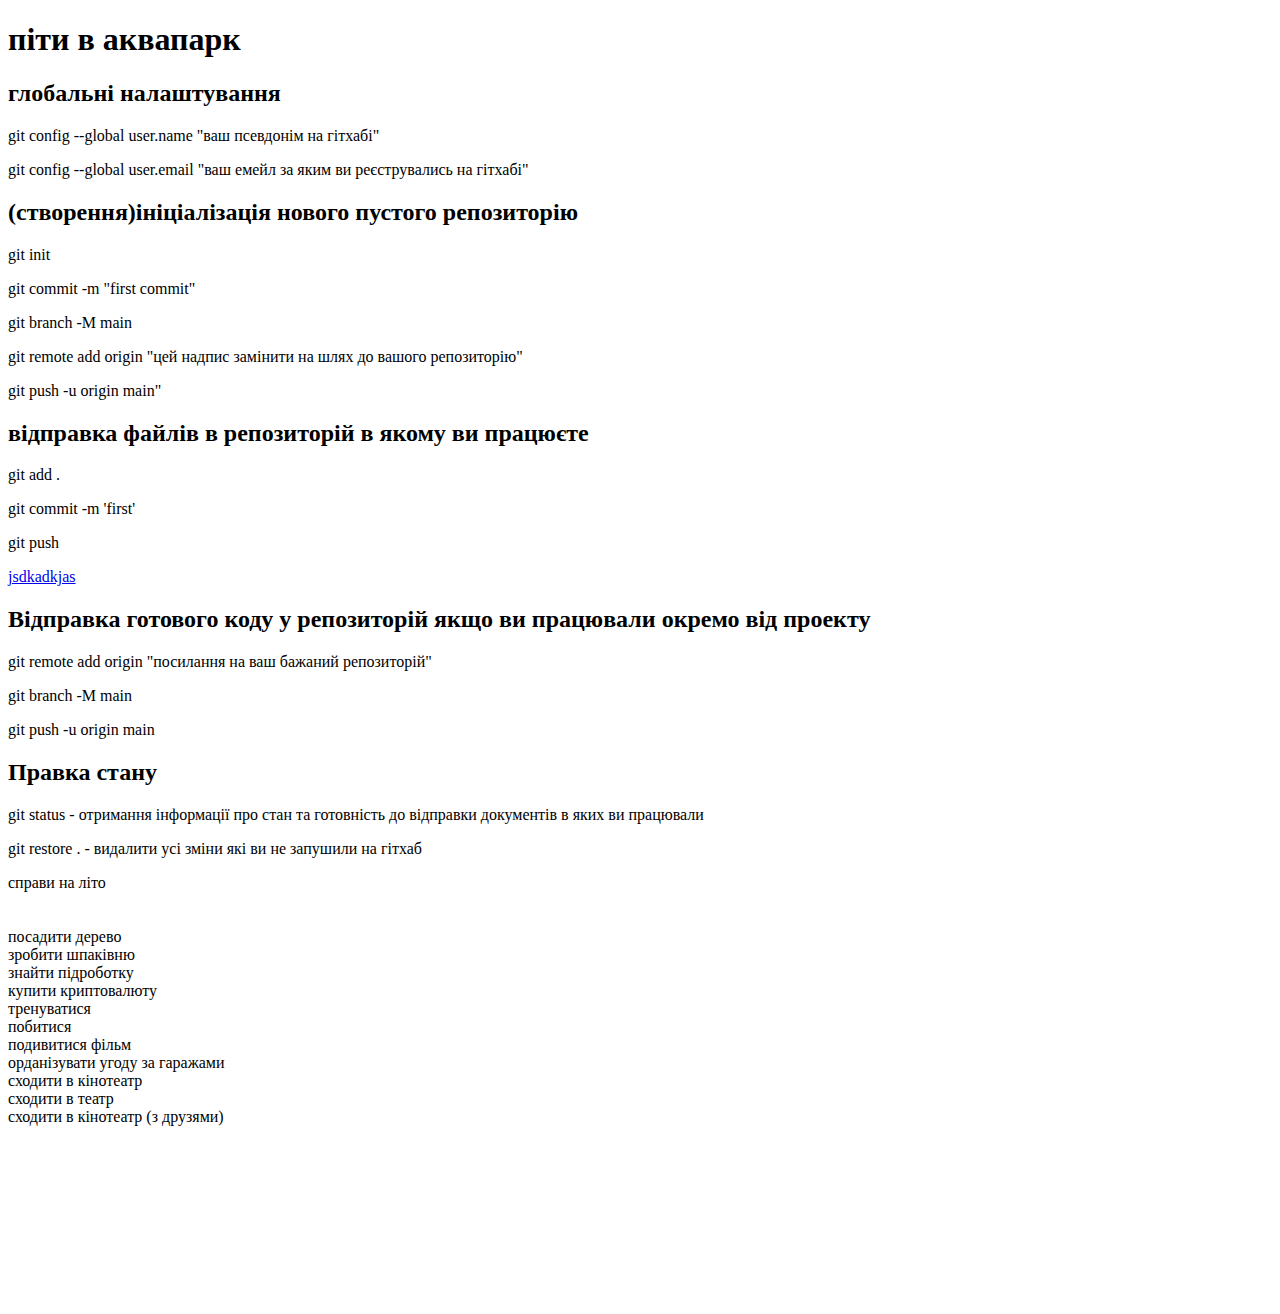
<file: index.html>
<!DOCTYPE html>
<html lang="en">
<head>
    <meta charset="UTF-8">
    <meta http-equiv="X-UA-Compatible" content="IE=edge">
    <meta name="viewport" content="width=device-width, initial-scale=1.0">
    <title>Document</title>
</head>
<body>
    <h1>піти в аквапарк</h1>
    <h2>глобальні налаштування</h2>
    <p>git config --global user.name "ваш псевдонім на гітхабі"</p>
    <p>git config --global user.email "ваш емейл за яким ви реєструвались на гітхабі"</p>
    <h2>(створення)ініціалізація нового пустого репозиторію</h2>
    <p>git init</p>
    <p>git commit -m "first commit"</p>
    <p>git branch -M main</p>
    <p>git remote add origin "цей надпис замінити на шлях до вашого репозиторію"</p>
    <p>git push -u origin main"</p>
    <h2>відправка файлів в репозиторій в якому ви працюєте</h2>
    <p>git add .</p>
    <p>git commit -m 'first'</p>
    <p>git push</p>
    
    <a href="homework.html">jsdkadkjas</a>
    
    <h2>Відправка готового коду у репозиторій якщо ви працювали окремо від проекту</h2>
    <p>git remote add origin "посилання на ваш бажаний репозиторій"</p>
    <p>git branch -M main</p>
    <p>git push -u origin main</p>
    <h2>Правка стану</h2>
    <p>
        git status - отримання інформації про стан та готовність до відправки документів в яких ви
        працювали
    </p>
    <p>git restore . - видалити усі зміни які ви не запушили на гітхаб</p>
<section class="class4">
    <li class="section-title">справи на літо
    <li title="background-color: green" class="class4">
        <li class=text style="color: aquamarine;"></li>
    <li>посадити дерево</li>
    <li>зробити шпаківню</li>
    <li>знайти підроботку</li>
    <li>купити криптовалюту</li>
    <li>тренуватися</li>
    <li>побитися</li>
    <li>подивитися фільм</li>
    <li>орданізувати угоду за гаражами</li>
    <li>сходити в кінотеатр</li>
    <li>сходити в театр</li>
    <li>сходити в кінотеатр (з друзями) </li>
    <li></li>
    <li></li>
    <li></li>
    <li></li>
    <li></li>
    <li></li>
    <li></li>
    <li></li>
    <li></li>
    <li></li>

    </li>
    </li>
    </li>
</section>
</body>
</html>
</file>
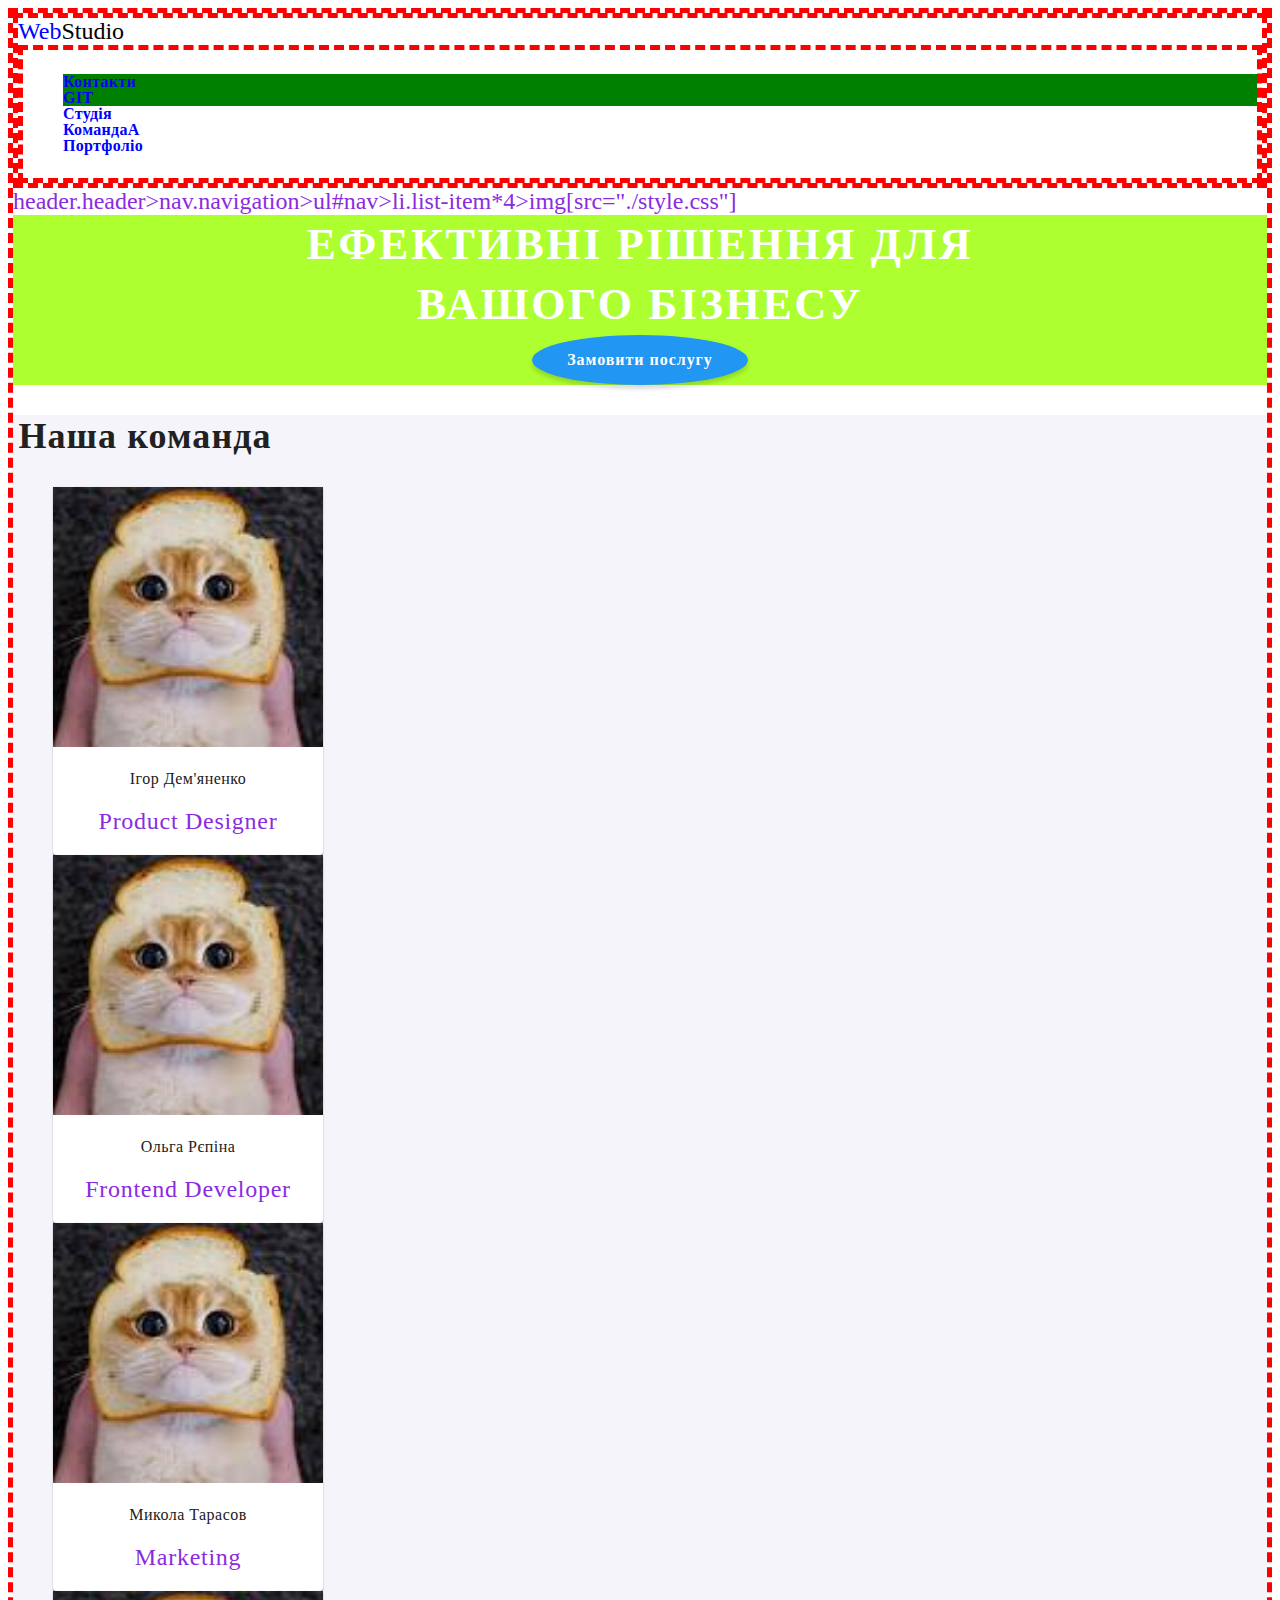
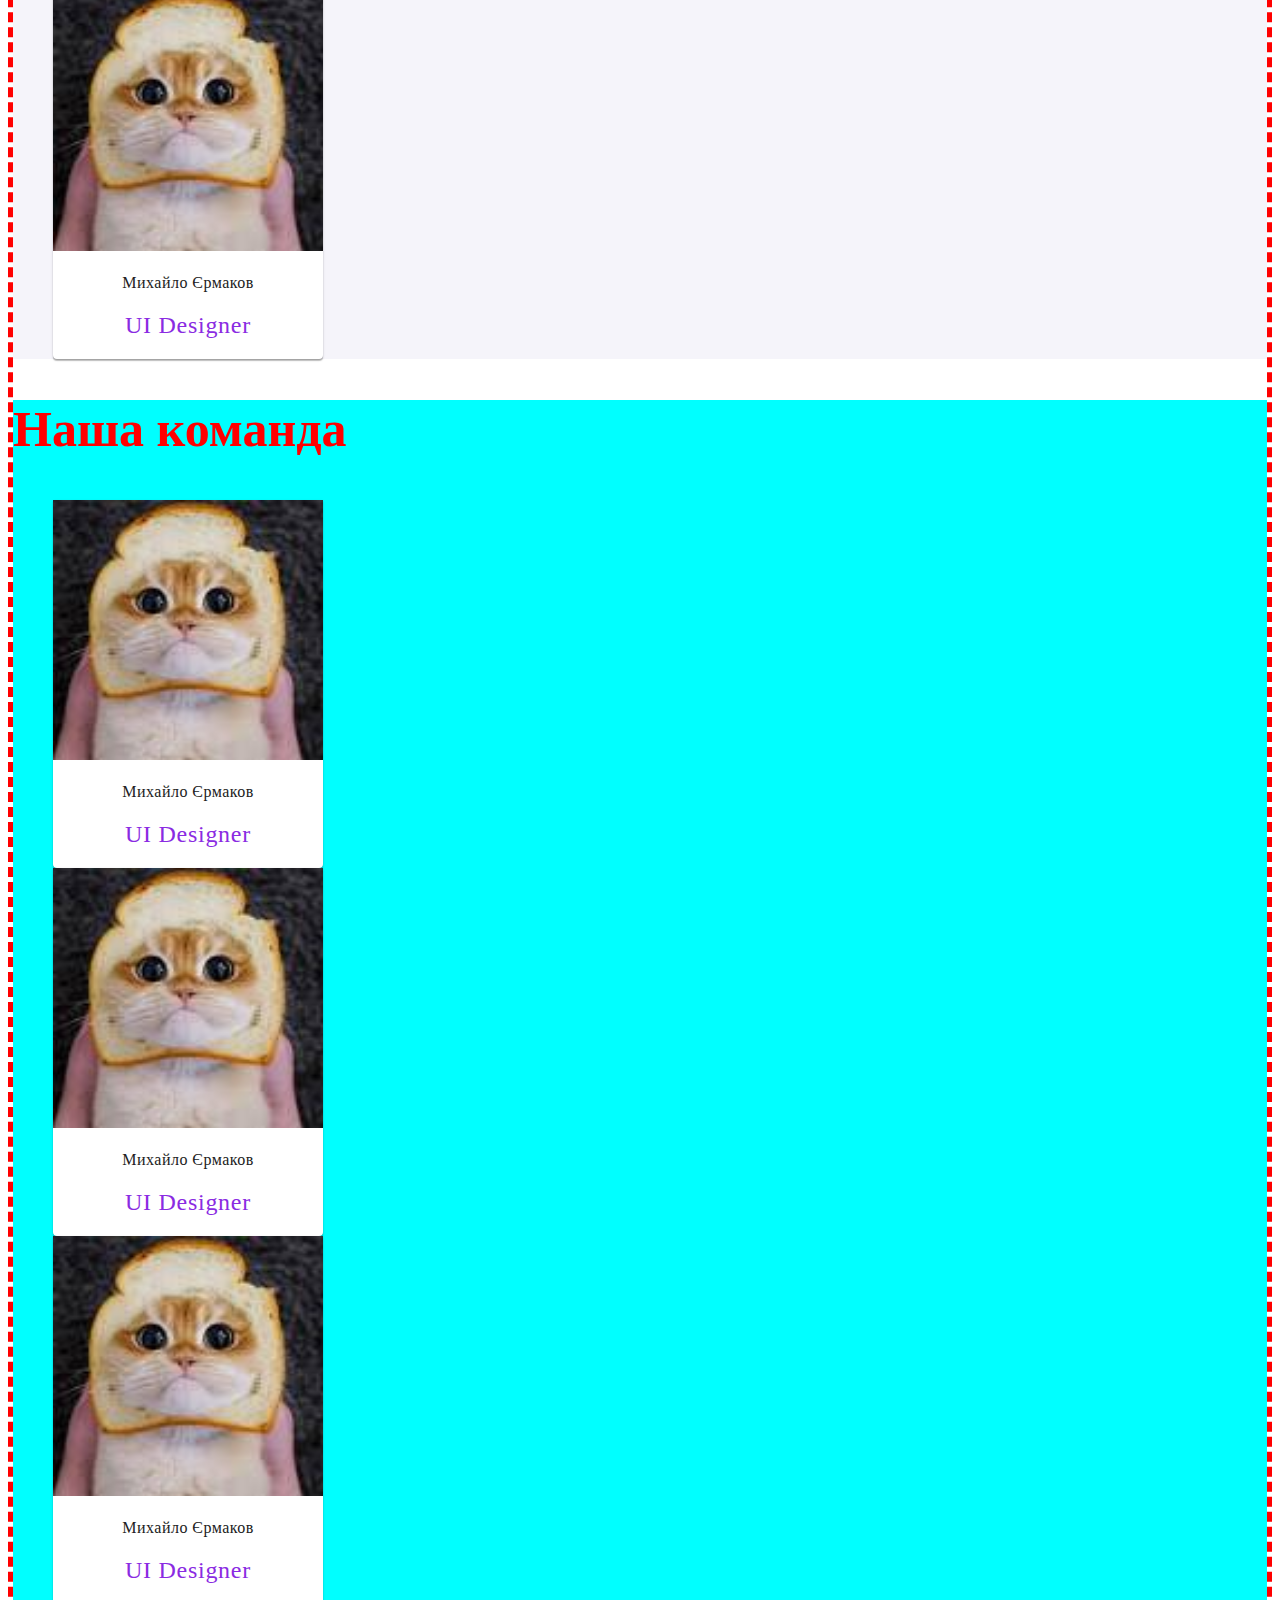
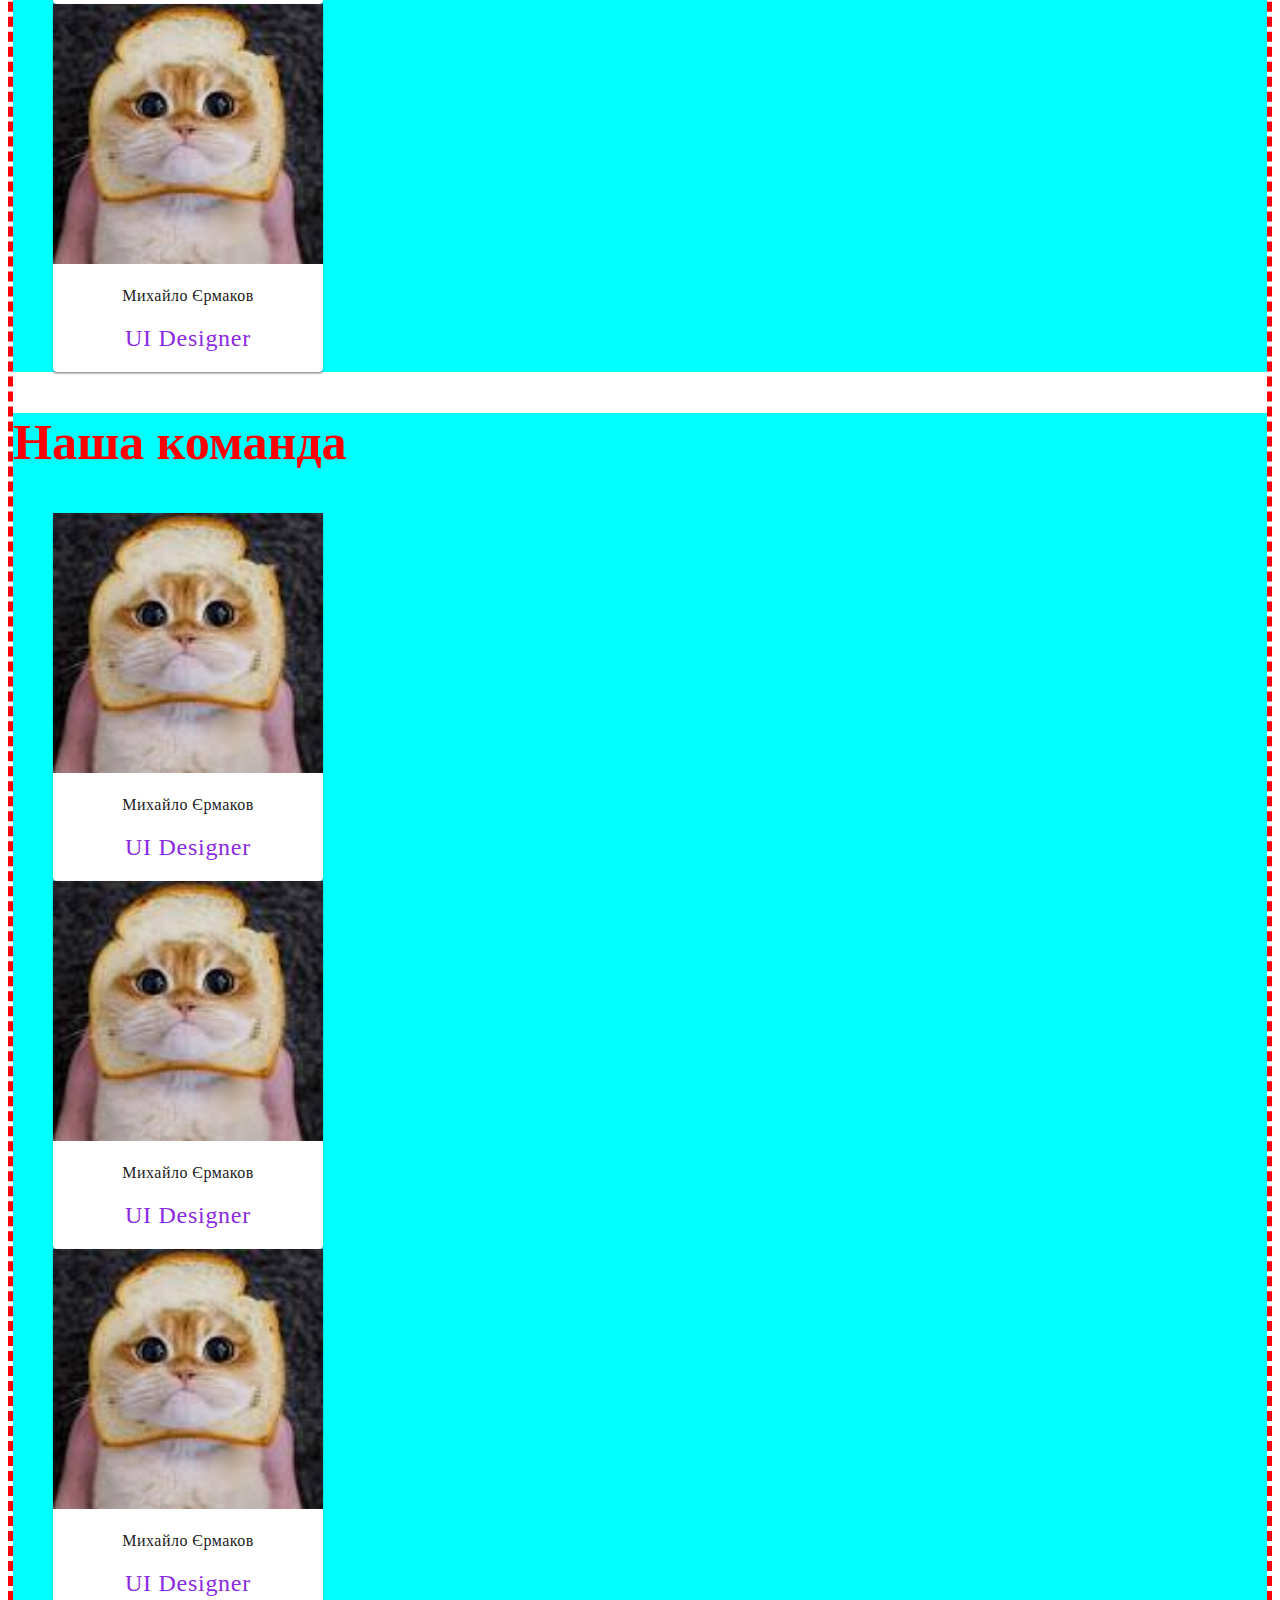
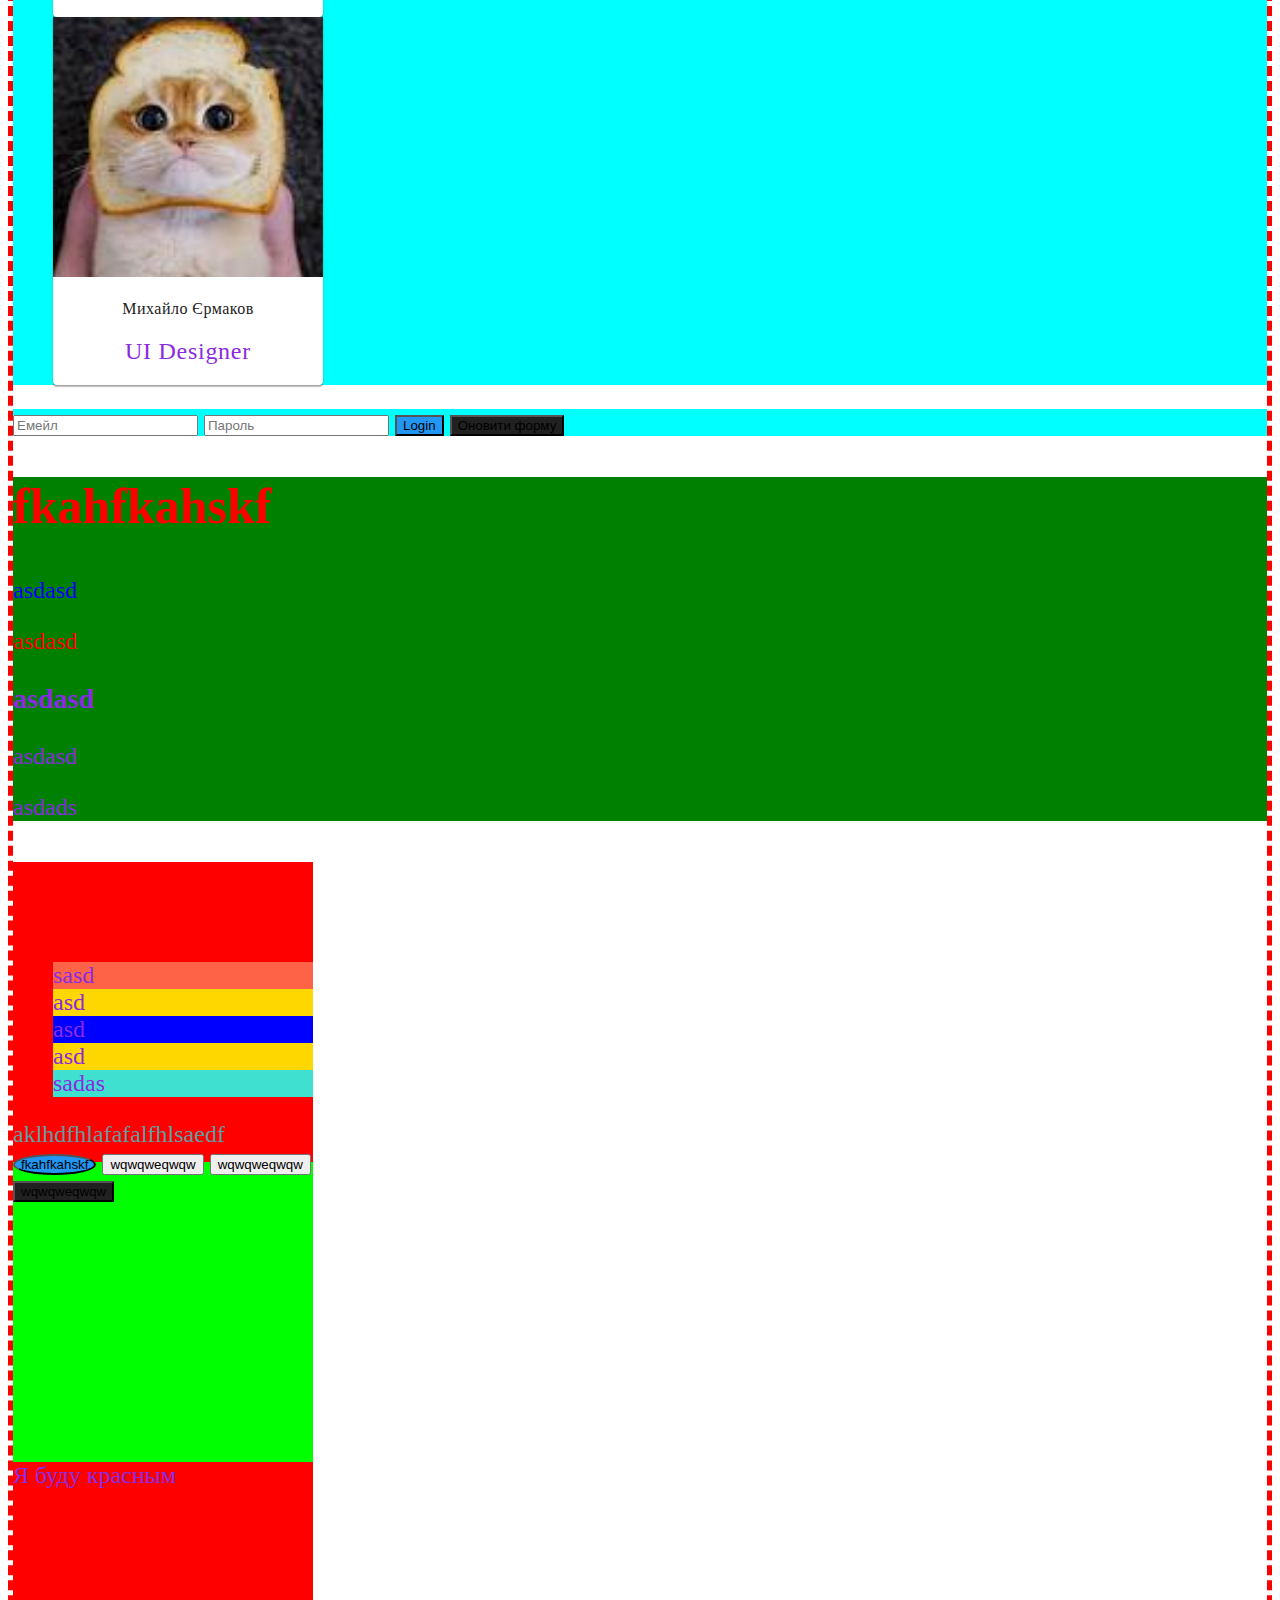
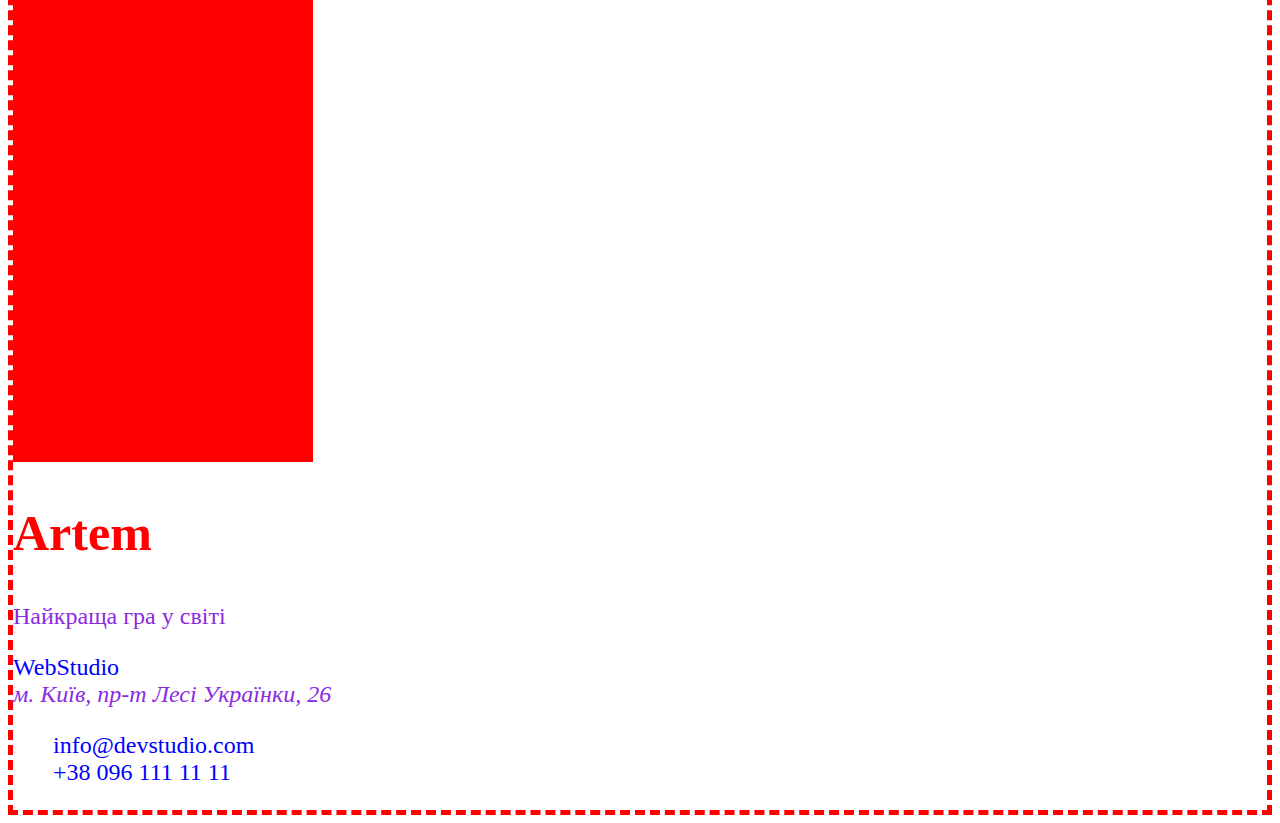
<file: homework.html>
<!DOCTYPE html>
<html lang="en">

<head>
    <meta charset="UTF-8" />
    <meta http-equiv="X-UA-Compatible" content="IE=edge" />
    <meta name="viewport" content="width=device-width, initial-scale=1.0" />
    <!-- <style>
        h2 {
        color: rgb(130, 130, 110);
        font-style: italic;
        }
        p {
        font-style: italic;
        }
        .list-item {
        background-color: red;
        }
        .heading2 {
        font-style: italic;
        }
        .section1 h2 {
        color: red;
        }
    </style> -->
    <link rel="stylesheet" href="./style.css" />
    <link rel="stylesheet" href="./new.css" />
    <title>Document</title>
</head>

<body>
    <header>
        <a style="color: black" href="" target="_blank"><span style="color: blue">Web</span>Studio</a>
        <nav class="nav">
            <ul>
                <li class="list-item" style="background-color: green"><a href="#q">Контакти</a></li>
                <li class="list-item" style="background-color: green">
                    <a href="/index.html" target="_blank">GIT</a>
                </li>
                <li class="list-item"><a href="#w">Студія</a></li>
                <li class="list-item"><a href="#team">КомандаА</a></li>
                <li class="list-item"><a href="#e">Портфоліо</a></li>
            </ul>
        </nav>
    </header>
    <main>
        header.header>nav.navigation>ul#nav>li.list-item*4>img[src="./style.css"]
        <!-- Шаблон домашки -->
        <!-- section - семантичний тег для групування контенту за змістом (Секція про нас, секція переваги  ) -->
        <section class="hero" id="q">
            <!-- Основний заголовок сторінки (тільки один на сторінці) -->
            <h1 class="hero__heading">Ефективні рішення для вашого бізнесу</h1>
            <!-- Створення кнопки -->
            <button class="hero__button button">
                <span class="hero__button--text">Замовити послугу</span>
            </button>
        </section>
        <!-- Шаблон домашки (Закінчився)-->
        <section class="section1" id="r">
            <h2 class="h2">Наша команда</h2>
            <ul class="class1">
                <li style="background-color: green" class="class2">
                    <img src="1234.jpg" alt="" class="img" />
                    <h3 class="h3">Ігор Дем'яненко</h3>
                    <p class="p">Product Designer</p>
                </li>
                <li class="class2">
                    <img src="1234.jpg" alt="" class="img" />
                    <h3 class="h3">Ольга Рєпіна</h3>
                    <p class="p">Frontend Developer</p>
                </li>
                <li class="class2">
                    <img src="1234.jpg" alt="" class="img" />
                    <h3 class="h3">Микола Тарасов</h3>
                    <p class="p">Marketing</p>
                </li>
                <li class="class2">
                    <img src="1234.jpg" alt="" class="img" />
                    <h3 class="h3">Михайло Єрмаков</h3>
                    <p class="p">UI Designer</p>
                </li>
            </ul>
        </section>
        <section id="w">
            <h2 id="team">Наша команда</h2>
            <ul class="class1">
                <li class="class2">
                    <img src="1234.jpg" alt="" class="img" />
                    <h3 class="h3">Михайло Єрмаков</h3>
                    <p class="p">UI Designer</p>
                </li>
                <li class="class2">
                    <img src="1234.jpg" alt="" class="img" />
                    <h3 class="h3">Михайло Єрмаков</h3>
                    <p class="p">UI Designer</p>
                </li>
                <li class="class2">
                    <img src="1234.jpg" alt="" class="img" />
                    <h3 class="h3">Михайло Єрмаков</h3>
                    <p class="p">UI Designer</p>
                </li>
                <li class="class2">
                    <img src="1234.jpg" alt="" class="img" />
                    <h3 class="h3">Михайло Єрмаков</h3>
                    <p class="p">UI Designer</p>
                </li>
            </ul>
        </section>
        <section id="e">
            <h2>Наша команда</h2>
            <ul class="class1">
                <li class="class2">
                    <img src="1234.jpg" alt="" class="img" />
                    <h3 class="h3">Михайло Єрмаков</h3>
                    <p class="p">UI Designer</p>
                </li>
                <li class="class2">
                    <img src="1234.jpg" alt="" class="img" />
                    <h3 class="h3">Михайло Єрмаков</h3>
                    <p class="p">UI Designer</p>
                </li>
                <li class="class2">
                    <img src="1234.jpg" alt="" class="img" />
                    <h3 class="h3">Михайло Єрмаков</h3>
                    <p class="p">UI Designer</p>
                </li>
                <li class="class2">
                    <img src="1234.jpg" alt="" class="img" />
                    <h3 class="h3">Михайло Єрмаков</h3>
                    <p class="p">UI Designer</p>
                </li>
            </ul>
        </section>
        <section>
            <form action="">
                <input type="text" placeholder="Емейл" />
                <input type="password" placeholder="Пароль" />
                <button type="submit">Login</button>
                <button type="reset">Оновити форму</button>
            </form>
        </section>
        <section class="section">
            <h2 class="section-title">fkahfkahskf</h2>
            <p>asdasd</p>
            <p>asdasd</p>
            <p></p>
            <article class="article">
                <h3 class="article-title">asdasd</h3>
                <p>asdasd</p>
                <p>asdads</p>
            </article>
        </section>

        <div class="box">
            <h2>asd</h2>
            <ul class="ull">
                <li class="li">sasd</li>
                <li class="li">asd</li>
                <li class="li">asd</li>
                <li class="li">asd</li>
                <li class="li"></li>
                <li class="li">sadas</li>
            </ul>
            <a class="a" href="">aklhdfhlafafalfhlsaedf</a>
            <button class="button" type="submit">fkahfkahskf</button>
            <button class="button" type="button">wqwqweqwqw</button>
            <button class="button" type="menu">wqwqweqwqw</button>
            <button class="button" type="reset">wqwqweqwqw</button>
        </div>

        <div class="box"><!-- Я буду лаймовым --></div>
        <div class="box">Я буду красным</div>
        <div class="box">
            <!-- Я буду красным, так как перед комментарием стоят пробелы -->
        </div>
        <article>
            <h2>Artem</h2>
            <p>Найкраща гра у світі</p>
            </article>
            </main>
            <footer>
                <a href="/index.html">WebStudio</a>
                <address>м. Київ, пр-т Лесі Українки, 26</address>
                <ul>
                    <li><a href="mailto:info@devstudio.com">info@devstudio.com</a></li>
                    <li><a href="tel:380961111111">+38 096 111 11 11</a></li>
                </ul>
            </footer>
            </body>
            
            </html>
</file>
<file: style.css>
/* універсальний селектор(*) - звертається до кожного елементу на сторінці */

/* * {

background-color: brown;
} */

/* селектор класу (.) звертається до усіх елементів у яких є атрибут клас з такою назвою (назву треба написати
після .) */

.class2 {
    background-color: aqua;
}

/* селектор тегу - обирає за назвою тегу усі теги з такою назвою на сторінці і задає їм стилі які ви забажаєте*/
a {
    text-decoration: none;
    color: blue;
}

section {
    background-color: #212121;
}

section {
    background-color: brown;
}

/* селектор групи тегів - працює точно так же як селектор тегу, можемо звернутись до великої кількості тегів
через кому
*/

ul,
ol {
    list-style: none;
}

/*
селектор ID - селектор(#) після рещітки треба вказати назву id до якого звертаємось
ми обираємо елемент з вказаним ID і надаємо йому стилів
*/

/* #q {
background-color: red;
} */

/* селектор атрибуту [] = спочатку записуємо назву тегу який шукаємо потім у квадратних дужочках записуємо
атрибут та його значення тобто налаштування тегу за яким будемо шукати елемент
*/

button[type='submit'] {
    background-color: #2196f3;
}

button[type='reset'] {
    background-color: #212121;
}

/* комбінований селектор */
.class1 li {}

/*
дочірній селектор > = спочатки знаходимо батьківський тег від нього ставимо селектор (>) вказуємо дочірній тег
(вкладений тег) після чого можна вказувати стилі для дочірнього тегу.
*/

header>nav[class='nav'] {
    background-color: white;
}

.list-item {
    font-family: 'Roboto';
    font-weight: 900;
    font-size: 16px;
    line-height: 16px;
    letter-spacing: 0.02em;

    color: #212121;
}

/*------------------------------------ Section hero -----------------------*/

.hero {
    background-color: black;
    text-align: center;
}

.hero__heading {
    width: 696px;
    height: 120px;

    font-family: 'Roboto';
    font-weight: 900;
    font-size: 44px;
    line-height: 60px;

    margin: 0 auto;

    text-align: center;
    letter-spacing: 0.06em;
    text-transform: uppercase;

    color: #ffffff;
}

.hero__button {
    width: 216px;
    height: 50px;

    background-color: #2196f3;
    box-shadow: 0px 4px 4px rgba(0, 0, 0, 0.15);
    border-radius: 4px;

    outline: none;
    border: none;
}

.hero__button--text {
    display: block;

    width: 152px;
    height: 30px;

    margin: 0 auto;

    font-family: 'Roboto';
    font-style: normal;
    font-weight: 700;
    font-size: 16px;
    line-height: 30px;

    letter-spacing: 0.06em;

    color: #ffffff;
}

.hero {
    background-color: greenyellow;
}

/* --------------------- секція наша команда --------------- */

.section1 {
    background-color: #f5f4fa;
}

.h2 {
    width: 264px;
    height: 42px;

    font-family: 'Roboto';
    font-style: normal;
    font-weight: 700;
    font-size: 36px;
    line-height: 42px;
    text-align: center;
    letter-spacing: 0.03em;

    color: #212121;
}

.class2 {
    width: 270px;
    height: 368px;

    /* important на крайні випадки,дає найвищій приорітет css правилу */
    background-color: #ffffff !important;

    box-shadow: 0px 1px 3px rgba(0, 0, 0, 0.12), 0px 1px 1px rgba(0, 0, 0, 0.14),
        0px 2px 1px rgba(0, 0, 0, 0.2);
    border-radius: 0px 0px 4px 4px;
}

.img {
    width: 270px;
    height: 260px;
}

.h3 {
    height: 19px;

    font-family: 'Roboto';
    font-style: normal;
    font-weight: 500;
    font-size: 16px;
    line-height: 19px;

    text-align: center;
    letter-spacing: 0.03em;

    color: #212121;
}

.p {
    height: 19px;

    font-family: 'Roboto';
    font-style: normal;
    font-weight: 400;
    /* font-size: 16px; */
    line-height: 19px;
    /* identical to box height */

    text-align: center;
    letter-spacing: 0.03em;

    /* color: #757575; */
}

.section-title+p+p {
    color: red;
}

.section>p {
    color: blue;
}

body {
    color: blueviolet;
    font-size: 24px;
    border: 5px dashed red;
}

header {
    border: inherit;
}

nav {
    border: inherit;
}

h2 {
    color: red;
    font-size: 50px;
}

.box {
    width: 300px;
    height: 300px;

    background-color: red;
}

.box:hover {
    background-color: blue;
}

.box:active {
    background-color: green;
}

/* a:link {
color: brown;
font-size: 26px;
} */

.a {
    color: cadetblue;
    /* font-size: 100px; */
}

.a:visited {
    text-decoration: underline;
}

.button:not([type='button'], [type='reset'], [type='menu']) {
    border-radius: 50%;
}

.button[type='submit'] {
    border-radius: 50%;
}

.li:nth-child(even) {
    background-color: gold;
}

.li:nth-child(odd) {
    background-color: green;
}

.li:nth-child(3n) {
    background-color: blue;
}

.li:first-child {
    background-color: tomato;
}

.li:last-child {
    background-color: turquoise;
}

.box:empty {
    background-color: lime;
}
section {
    background-color: aqua;
}
</file>
<file: new.css>
html {
    scroll-behavior: smooth;
}

.section {
    background-color: green;
}

a {
    text-decoration: none;
}
</file>
